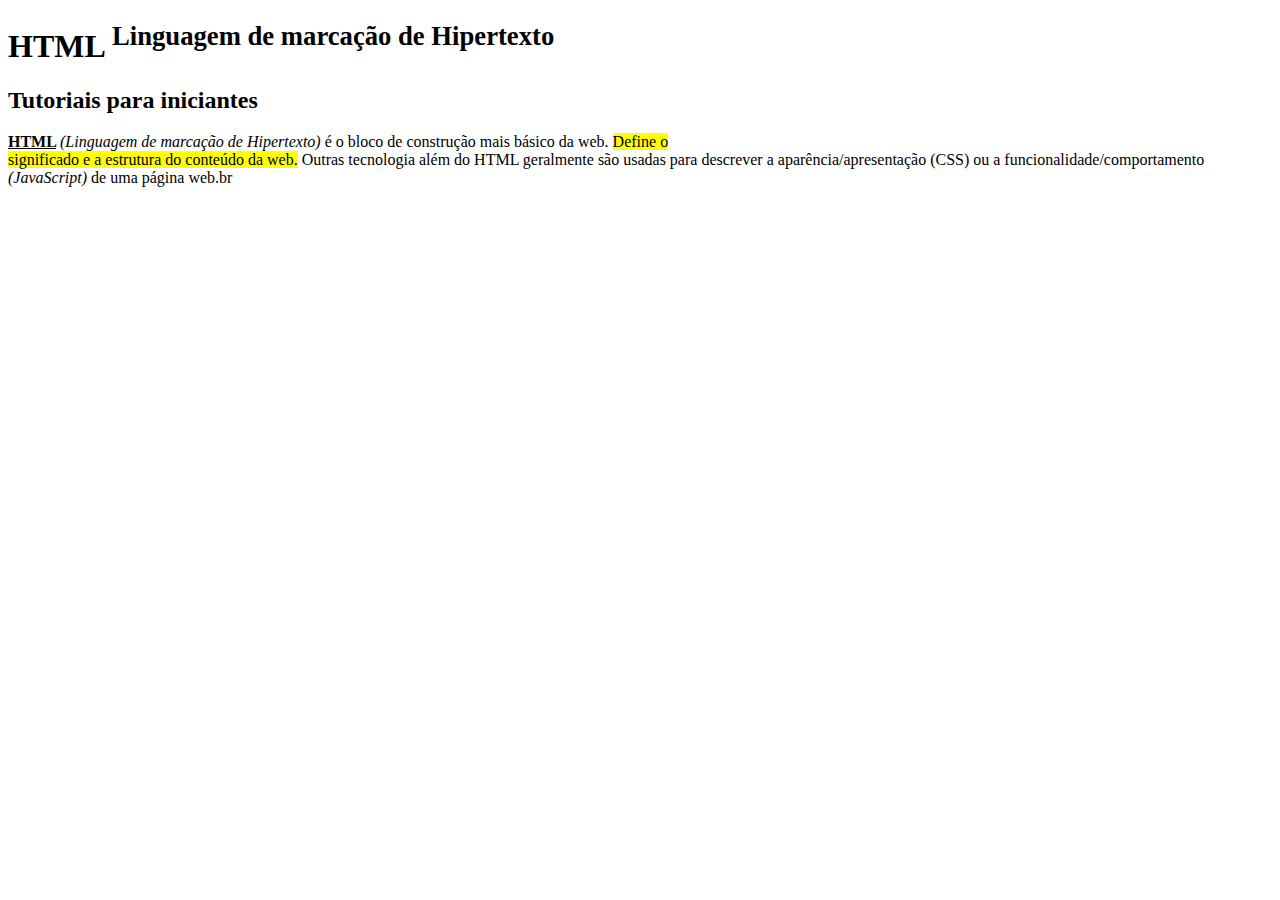
<file: index.html>
<!DOCTYPE html>
<html lang="en">
<head>
    <meta charset="UTF-8">
    <meta name="viewport" content="width=device-width, initial-scale=1.0">
    <title>Document</title>
</head>
<body>
    <h1>
        HTML
        <sup>Linguagem de marcação de Hipertexto</sup>
    </h1>
    <p>
        <h2>
        <b>Tutoriais para iniciantes</b>
        </h2>
            <b>
                <ins>HTML</ins>
            </b>
             <i>(Linguagem de marcação de Hipertexto)</i> é o bloco de construção mais básico da web.
              <mark>Define o <br>significado e a estrutura do conteúdo da web.</mark>
              Outras tecnologia além do HTML geralmente são usadas para descrever a aparência/apresentação (CSS) ou a funcionalidade/comportamento <br> <I>(JavaScript)</I>  de uma página web.br <br>
         
        
              
        
        </p>
    
</body>
</html>
</file>
